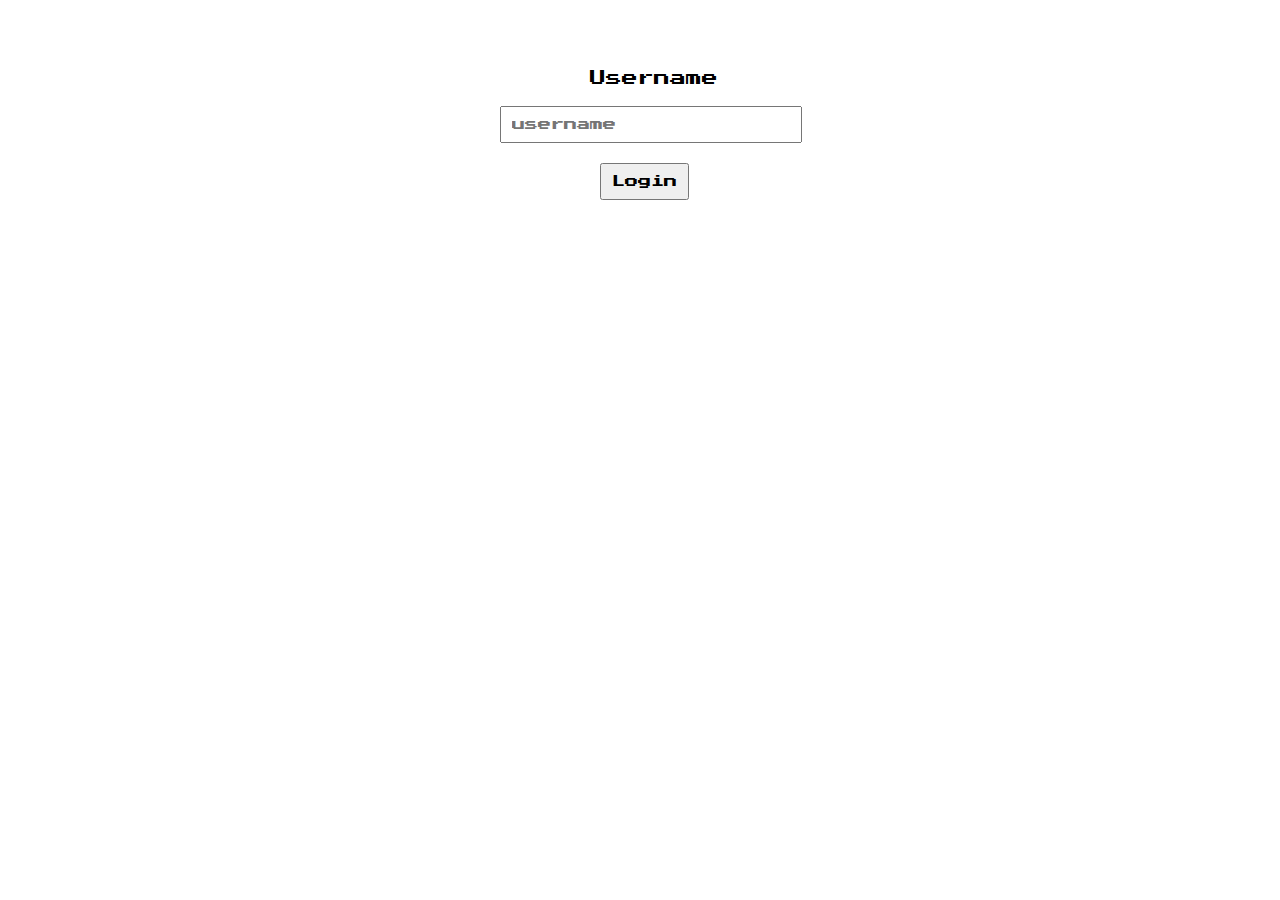
<file: index.html>
<!DOCTYPE html>
<html lang="en">
<head>
  <meta charset="UTF-8">
  <meta name="viewport" content="width=device-width, initial-scale=1.0">
  <title>Tetris</title>
  <meta property="og:title" content="JavaScript Tetris" />
  <meta name="description" content="Tetris game made with modern JavaScript.">
  <meta name="twitter:description" content="Tetris game made with modern Javascript.">
  <meta name="twitter:card" content="summary" />
  <link href="https://fonts.googleapis.com/css?family=Press+Start+2P" rel="stylesheet">
  <style>
		* {
			font-family: 'Press Start 2P', cursive;
		}

		.grid {
			display: grid;
			grid-template-columns: 320px 200px;
			margin-left: 450px;
			margin-top: 40px;
		}

		.right-column {
			display: flex;
			flex-direction: column;
			justify-content: space-between;
		}

		.game-board {
			border: solid 2px;
		}

		.play-button {
			background-color: #4caf50;
			font-size: 16px;
			padding: 15px 30px;
			cursor: pointer;
		}

		.form {
			width: 320px;
			margin-left: auto;
			margin-right: auto;
			margin-top: 40px;
			padding: 30px;
		}

		input#usr {
			padding: 10px;
			margin: 20px;
		}

		input.button {
			padding: 10px;
			margin-left: 120px;
		}

		label {
			padding: 10px;
			margin-left: 100px;
		}
	</style>
  <script>
    function validateForm() {
        var username = document.loginform.usr.value;
        window.localStorage.setItem('username', username);
		console.log(window.localStorage.getItem('username'))
    }
</script>
</head>
<body>
  <div class='form'>
    <form name="loginform" onSubmit="return validateForm();" action="game.html" method="get">
      <label>Username</label>
      <input type="text" id='usr' name="usr" placeholder="username"> 
      <input type="submit" value="Login" class="button"/>
    </form>
  </div>
</body>
</html>
</file>
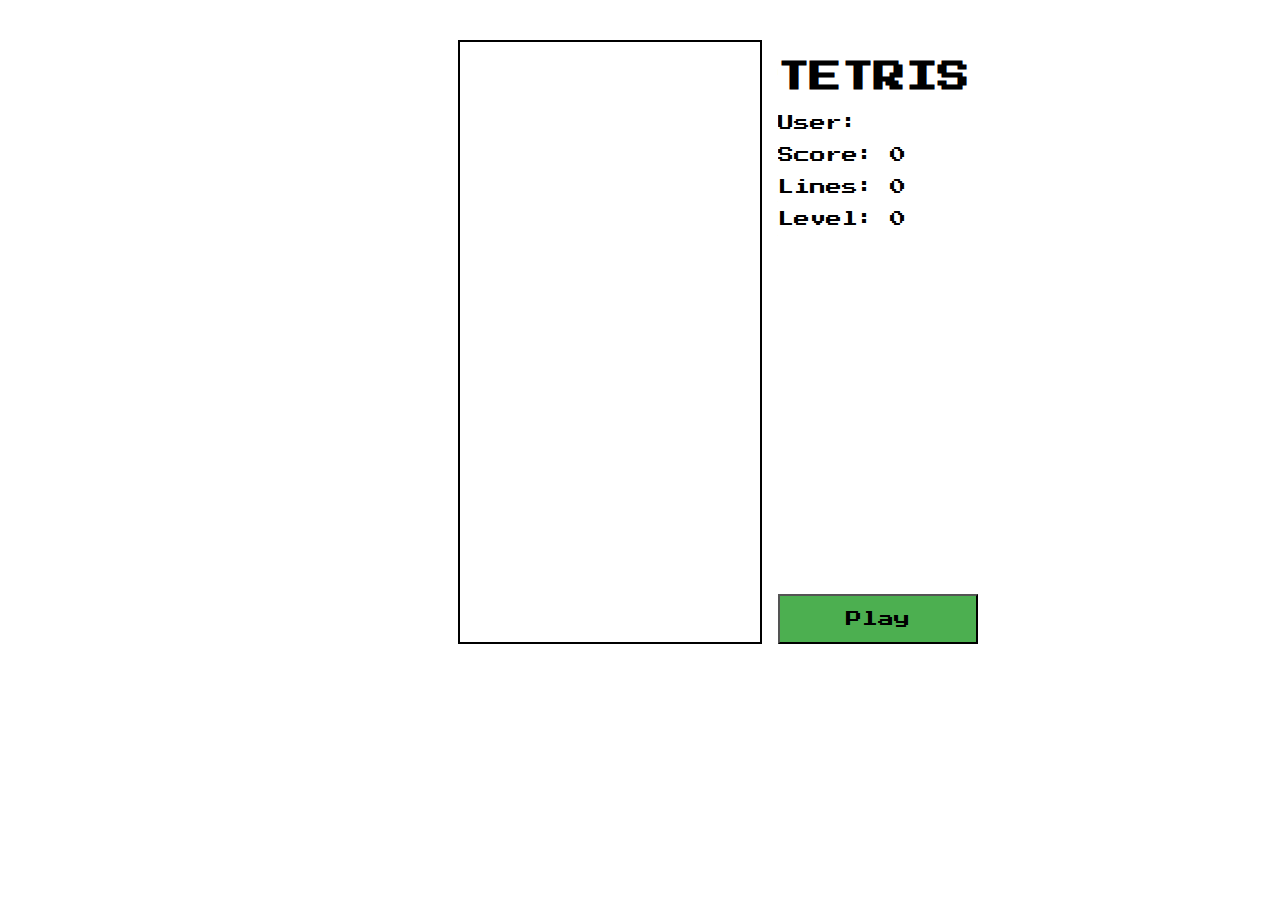
<file: game.html>
<!DOCTYPE html>
<html lang="en">
<head>
	<meta charset="UTF-8">
	<meta name="viewport" content="width=device-width, initial-scale=1.0">
	<title>Tetris</title>
	<meta property="og:title" content="JavaScript Tetris" />
	<meta name="description" content="Tetris game made with modern JavaScript.">
	<meta name="twitter:description" content="Tetris game made with modern Javascript.">
	<meta name="twitter:card" content="summary" />
	<link href="https://fonts.googleapis.com/css?family=Press+Start+2P" rel="stylesheet">
	<style>
		* {
			font-family: 'Press Start 2P', cursive;
		}

		.grid {
			display: grid;
			grid-template-columns: 320px 200px;
			margin-left: 450px;
			margin-top: 40px;
		}

		.right-column {
			display: flex;
			flex-direction: column;
			justify-content: space-between;
		}

		.game-board {
			border: solid 2px;
		}

		.play-button {
			background-color: #4caf50;
			font-size: 16px;
			padding: 15px 30px;
			cursor: pointer;
		}

		.form {
			width: 320px;
			margin-left: auto;
			margin-right: auto;
			margin-top: 40px;
			padding: 30px;
		}

		input#usr {
			padding: 10px;
			margin: 20px;
		}

		input.button {
			padding: 10px;
			margin-left: 120px;
		}

		label {
			padding: 10px;
			margin-left: 100px;
		}
	</style>
</head>
<body>
	
	<div class="grid">
	<canvas id="board" class="game-board"></canvas>
		<div class="right-column">
			<div>
				<h1>TETRIS</h1>
				<p>User: <span id="user"></span></p>
				<p>Score: <span id="score">0</span></p>
				<p>Lines: <span id="lines">0</span></p>
				<p>Level: <span id="level">0</span></p>
				<canvas id="next" class="next"></canvas>
			</div>
			<button onclick="play()" class="play-button">Play</button>
		</div>
	</div>

	<script>
		class Piece {
			x;
			y;
			color;
			shape;
			ctx;
			typeId;
			hardDropped;
	
			constructor(ctx) {
				this.ctx = ctx;
				this.spawn();
			}
	
			spawn() {
				this.typeId = this.randomizeTetrominoType(COLORS.length - 1);
				this.shape = SHAPES[this.typeId];
				this.color = COLORS[this.typeId];
				this.x = 0;
				this.y = 0;
				this.hardDropped = false;
			}
	
			draw() {
				this.ctx.fillStyle = this.color;
				this.shape.forEach((row, y) => {
					row.forEach((value, x) => {
						if (value > 0) {
							this.ctx.fillRect(this.x + x, this.y + y, 1, 1);
						}
					});
				});
			}
	
			move(p) {
			if(!this.hardDropped){
					this.x = p.x;
					this.y = p.y;
				}
				this.shape = p.shape;
			}
	
			hardDrop(){
				this.hardDropped = true;
			}
	
			setStartingPosition() {
				this.x = this.typeId === 4 ? 4 : 3;
			}
	
			randomizeTetrominoType(noOfTypes) {
				return Math.floor(Math.random() * noOfTypes + 1);
			}
		}
	
		const COLS = 10;
		const ROWS = 20;
		const BLOCK_SIZE = 30;
		const LINES_PER_LEVEL = 10;
		const COLORS = [
			'none',
			'cyan',
			'blue',
			'orange',
			'yellow',
			'green',
			'purple',
			'red'
		];
		Object.freeze(COLORS);
	
		const SHAPES = [
			[],
			[[0, 0, 0, 0], [1, 1, 1, 1], [0, 0, 0, 0], [0, 0, 0, 0]],
			[[2, 0, 0], [2, 2, 2], [0, 0, 0]],
			[[0, 0, 3], // 0,0 -> 2,0 ; 0,1 -> 1,0 ; 0,2 -> 0,0
			[3, 3, 3], // 1,0 -> 2,1 ; 1,1 -> 1,1 ; 1,2 -> 0,1 
			[0, 0, 0]],// 2,0 -> 2,2 ; 2,1 -> 1,2 ; 2,2 -> 0,2
			[[4, 4], [4, 4]],
			[[0, 5, 5], [5, 5, 0], [0, 0, 0]],
			[[0, 6, 0], [6, 6, 6], [0, 0, 0]],
			[[7, 7, 0], [0, 7, 7], [0, 0, 0]]
		];
		Object.freeze(SHAPES);
	
		const KEY = {
			ESC: 27,
			SPACE: 32,
			LEFT: 37,
			UP: 38,
			RIGHT: 39,
			DOWN: 40,
			P: 80,
			Q: 81
		}
		Object.freeze(KEY);
	
		const POINTS = {
			SINGLE: 100,
			DOUBLE: 300,
			TRIPLE: 500,
			TETRIS: 800,
			SOFT_DROP: 1,
			HARD_DROP: 2,
		}
		Object.freeze(POINTS);
	
		const LEVEL = {
			0: 800,
			1: 720,
			2: 630,
			3: 550,
			4: 470,
			5: 380,
			6: 300,
			7: 220,
			8: 130,
			9: 100,
			10: 80,
			11: 80,
			12: 80,
			13: 70,
			14: 70,
			15: 70,
			16: 50,
			17: 50,
			18: 50,
			19: 30,
			20: 30
		}
		Object.freeze(LEVEL);
	
		const ROTATION = {
			LEFT: 'left',
			RIGHT: 'right'
		}
		Object.freeze(ROTATION);
	
		class Board {
			ctx;
			ctxNext;
			grid;
			piece;
			next;
			requestId;
			time;
	
			constructor(ctx, ctxNext) {
				this.ctx = ctx;
				this.ctxNext = ctxNext;
				this.init();
			}
	
			init() {
				this.ctx.canvas.width = COLS * BLOCK_SIZE;
				this.ctx.canvas.height = ROWS * BLOCK_SIZE;
				this.ctx.scale(BLOCK_SIZE, BLOCK_SIZE);
			}
	
			reset() {
				this.grid = this.getEmptyGrid();
				this.piece = new Piece(this.ctx);
				this.piece.setStartingPosition();
				this.getNewPiece();
			}
	
			getNewPiece() {
				this.next = new Piece(this.ctxNext);
				this.ctxNext.clearRect(
					0,
					0, 
					this.ctxNext.canvas.width, 
					this.ctxNext.canvas.height
				);
				this.next.draw();
			}
	
			draw() {
				this.piece.draw();
				this.drawBoard();
			}
	
			drop() {
				let p = moves[KEY.DOWN](this.piece);
				if (this.valid(p)) {
					this.piece.move(p);
				} else {
					this.freeze();
					this.clearLines();
					if (this.piece.y === 0) {
						// Game over
						return false;
					}
					this.piece = this.next;
					this.piece.ctx = this.ctx;
					this.piece.setStartingPosition();
					this.getNewPiece();
				}
				return true;
			}
	
			clearLines() {
				let lines = 0;
	
				this.grid.forEach((row, y) => {
					if (row.every(value => value > 0)) {
						lines++;
						this.grid.splice(y, 1);
						this.grid.unshift(Array(COLS).fill(0));
					}
				});
	
				if (lines > 0) {
					account.score += this.getLinesClearedPoints(lines);
					account.lines += lines;
	
					if (account.lines >= LINES_PER_LEVEL) {
						account.level++;  
						account.lines -= LINES_PER_LEVEL;
						time.level = LEVEL[account.level];
					}
				}
			}
	
			valid(p) {
				return p.shape.every((row, dy) => {
					return row.every((value, dx) => {
						let x = p.x + dx;
						let y = p.y + dy;
						return (
							value === 0 ||
							(this.insideWalls(x) && this.aboveFloor(y) && this.notOccupied(x, y))
						);
					});
				});
			}
	
			freeze() {
				this.piece.shape.forEach((row, y) => {
					row.forEach((value, x) => {
						if (value > 0) {
							this.grid[y + this.piece.y][x + this.piece.x] = value;
						}
					});
				});
			}
	
			drawBoard() {
				this.grid.forEach((row, y) => {
					row.forEach((value, x) => {
						if (value > 0) {
							this.ctx.fillStyle = COLORS[value];
							this.ctx.fillRect(x, y, 1, 1);
						}
					});
				});
			}
	
			getEmptyGrid() {
				return Array.from({ length: ROWS }, () => Array(COLS).fill(0));
			}
	
			insideWalls(x) {
				return x >= 0 && x < COLS;
			}
	
			aboveFloor(y) {
				return y <= ROWS;
			}
	
			notOccupied(x, y) {
				return this.grid[y] && this.grid[y][x] === 0;
			}
	
			rotate(piece,direction) {
				let p = JSON.parse(JSON.stringify(piece));
				if(!piece.hardDropped){
					for (let y = 0; y < p.shape.length; ++y) {
						for (let x = 0; x < y; ++x) {
							[p.shape[x][y], p.shape[y][x]] = [p.shape[y][x], p.shape[x][y]];
						}
					}
					if(direction === ROTATION.RIGHT) {
						p.shape.forEach(row => row.reverse());
					} else if (direction === ROTATION.LEFT) {
						p.shape.reverse();
					}
				}
	
				return p;
			}
	
			getLinesClearedPoints(lines, level) {
				const lineClearPoints =
					lines === 1
					? POINTS.SINGLE
					: lines === 2
					? POINTS.DOUBLE
					: lines === 3
					? POINTS.TRIPLE
					: lines === 4
					? POINTS.TETRIS
					: 0;
	
				return (account.level + 1) * lineClearPoints;
			}
		}
	
		const canvas = document.getElementById('board');
		const ctx = canvas.getContext('2d');
		const canvasNext = document.getElementById('next');
		const ctxNext = canvasNext.getContext('2d');
		document.getElementById('user').textContent = window.localStorage.getItem('username')
	
		console.log(canvas)
		console.log(ctx)
		console.log(canvasNext)
		console.log(ctxNext)
		console.log(window.localStorage.getItem('username'))
	
		let accountValues = {
			score: 0,
			level: 0,
			lines: 0
		}
	
		function updateAccount(key, value) {
			let element = document.getElementById(key);
			if (element) {
			element.textContent = value;
			}
		}
	
		let account = new Proxy(accountValues, {
			set: (target, key, value) => {
				target[key] = value;
				updateAccount(key, value);
				return true;
			}
		});
	
		let requestId;
	
		moves = {
			[KEY.LEFT]: p => ({ ...p, x: p.x - 1 }),
			[KEY.RIGHT]: p => ({ ...p, x: p.x + 1 }),
			[KEY.DOWN]: p => ({ ...p, y: p.y + 1 }),
			[KEY.SPACE]: p => ({ ...p, y: p.y + 1 }),
			[KEY.UP]: p => board.rotate(p, ROTATION.RIGHT),
			[KEY.Q]: p => board.rotate(p, ROTATION.LEFT)
		};
	
		let board = new Board(ctx, ctxNext);
	
		initNext();
	
		function initNext() {
			// Calculate size of canvas from constants.
			ctxNext.canvas.width = 4 * BLOCK_SIZE;
			ctxNext.canvas.height = 4 * BLOCK_SIZE;
			ctxNext.scale(BLOCK_SIZE, BLOCK_SIZE);
		}
	
		function addEventListener() {
			document.addEventListener('keydown', event => {
				if (event.keyCode === KEY.P) {
					pause();
				}
				if (event.keyCode === KEY.ESC) {
					gameOver();
				} else if (moves[event.keyCode]) {
					event.preventDefault();
					// Get new state
					let p = moves[event.keyCode](board.piece);
					if (event.keyCode === KEY.SPACE) {
						// Hard drop
						while (board.valid(p)) {
							account.score += POINTS.HARD_DROP;
							board.piece.move(p);
							p = moves[KEY.DOWN](board.piece);
						}
						board.piece.hardDrop();
					} else if (board.valid(p)) {
						board.piece.move(p);
						if (event.keyCode === KEY.DOWN) {
							account.score += POINTS.SOFT_DROP;
						}
					}
				}
			});
		}
	
		function resetGame() {
			account.score = 0;
			account.lines = 0;
			account.level = 0;
			board.reset();
			time = { start: 0, elapsed: 0, level: LEVEL[account.level] };
		}
	
		function play() {
			addEventListener();
			resetGame();
			time.start = performance.now();
			// If we have an old game running a game then cancel the old
			if (requestId) {
				cancelAnimationFrame(requestId);
			}
			animate();
		}
	
		function animate(now = 0) {
			time.elapsed = now - time.start;
			if (time.elapsed > time.level) {
				time.start = now;
				if (!board.drop()) {
					gameOver();
					return;
				}
			}
	
			// Clear board before drawing new state.
			ctx.clearRect(0, 0, ctx.canvas.width, ctx.canvas.height);
	
			board.draw();
			requestId = requestAnimationFrame(animate);
		}
	
		function gameOver() {
			cancelAnimationFrame(requestId);
			ctx.fillStyle = 'black';
			ctx.fillRect(1, 3, 8, 1.2);
			ctx.font = '1px Arial';
			ctx.fillStyle = 'red';
			ctx.fillText('GAME OVER', 1.8, 4);
		}
	
		function pause() {
			if (!requestId) {
				animate();
				return;
			}
	
			cancelAnimationFrame(requestId);
			requestId = null;
	
			ctx.fillStyle = 'black';
			ctx.fillRect(1, 3, 8, 1.2);
			ctx.font = '1px Arial';
			ctx.fillStyle = 'yellow';
		ctx.fillText('PAUSED', 3, 4);
		}
	
	
	</script>
</body>
</html>
</file>
